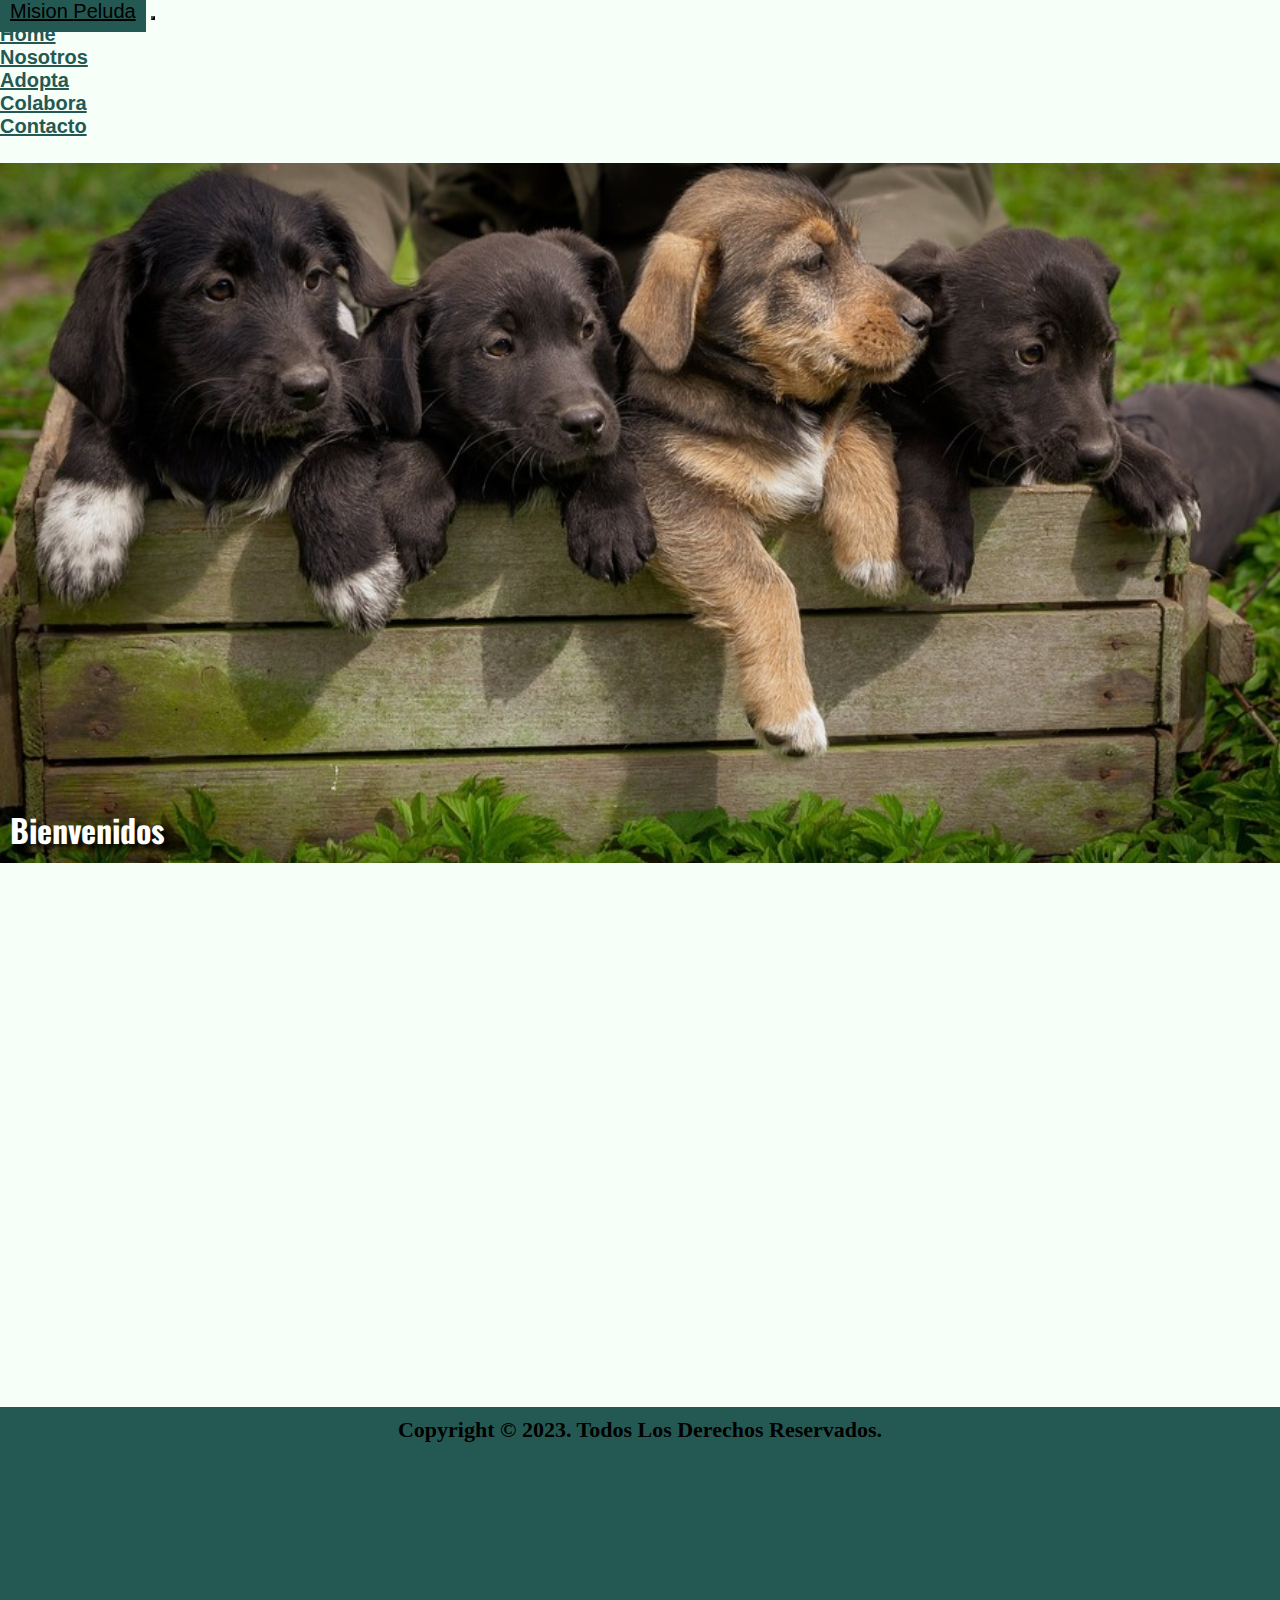
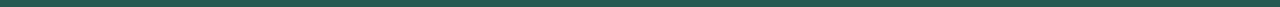
<file: index.html>
<!DOCTYPE html>
<html lang="en">

<head>
    <meta name="keywords"
        content="refugio de adopciones, adopción de perros, adopción de gatos, animales en adopción, refugio de mascotas">
    <meta name="description"
        content="Bienvenido a nuestro refugio de adopciones de perros y gatos, donde ayudamos a encontrar hogares amorosos a animales en necesidad">
    <meta charset="UTF-8">
    <meta http-equiv="X-UA-Compatible" content="IE=edge">
    <meta name="viewport" content="width=device-width, initial-scale=1.0">


    <!--link iconos-->
    <link rel="stylesheet" href="https://cdnjs.cloudflare.com/ajax/libs/font-awesome/6.4.0/css/all.min.css"
        integrity="sha512-iecdLmaskl7CVkqkXNQ/ZH/XLlvWZOJyj7Yy7tcenmpD1ypASozpmT/E0iPtmFIB46ZmdtAc9eNBvH0H/ZpiBw=="
        crossorigin="anonymous" referrerpolicy="no-referrer" />

    <link href="https://unpkg.com/aos@2.3.1/dist/aos.css" rel="stylesheet">


    <link rel="shortcut icon" href="./img/paw-296964_1280.png" type="image/x-icon">

    <!-- link bootstrap -->
    <link rel="stylesheet" href="https://cdn.jsdelivr.net/npm/bootstrap@4.6.2/dist/css/bootstrap.min.css"
        integrity="sha384-xOolHFLEh07PJGoPkLv1IbcEPTNtaed2xpHsD9ESMhqIYd0nLMwNLD69Npy4HI+N" crossorigin="anonymous">

    <!--link de mi css-->

    <link rel="stylesheet" href="./css/style.css">

    <title>home - Mision Peluda</title>

</head>

<body>

    <header>

        <!-- Navbar -->

        <nav class="navbar navbar-expand-md bg-dark navbar-dark">
            <!-- Brand -->
            <a class="navbar-brand" href="./index.html"> mision <span>peluda</span></a>

            <!-- Toggler/collapsibe Button -->
            <button class="navbar-toggler" type="button" data-toggle="collapse" data-target="#collapsibleNavbar">
                <span class="navbar-toggler-icon"></span>
            </button>

            <!-- Navbar links -->
            <div class="collapse navbar-collapse" id="collapsibleNavbar">
                <ul class="navbar-nav">
                    <li class="nav-item">
                        <a class="nav-link" href="./index.html">home</a>
                    </li>
                    <li class="nav-item">
                        <a class="nav-link" href="./pages/nosotros.html">Nosotros</a>
                    </li>
                    <li class="nav-item">
                        <a class="nav-link" href="./pages/adopta.html">Adopta</a>
                    </li>
                    <li class="nav-item">
                        <a class="nav-link" href="./pages/colabora.html">colabora</a>
                    </li>
                    <li class="nav-item">
                        <a class="nav-link" href="./pages/contacto.html">contacto</a>
                    </li>
                </ul>
            </div>
        </nav>

    </header>

    <!--contenido principal-->
    <main>

        <div class="foto-main">
            <h1 id="tittle-main">Bienvenidos</h1>
        </div>

        <!-- bienvenida -->

        <div class="bienvenida">

            <aside data-aos="fade-up"
            data-aos-duration="3000" class="bienvenida-left">
                <h2> Bienvenidos a Mision Peluda</h2>
                <p class="p-bienvenida">

                    Bienvenidos a Mision-peluda! Un refugio donde el amor y la compasión por los animales se convierten
                    en una misión diaria. Aquí, cada latido de nuestros corazones se dedica a brindar un hogar seguro y
                    amoroso a los peludos sin hogar.
                    En Mision-peluda, creemos en el poder transformador del cuidado y la adopción. Nuestro compromiso es
                    encontrar el compañero perfecto para ti, aquel que llenará de alegría tu vida y te enseñará el
                    verdadero significado de la lealtad y el amor incondicional.
                    Nuestro equipo dedicado de voluntarios y profesionales trabaja incansablemente para garantizar que
                    cada animal sea tratado con el respeto y el cariño que merece. Desde brindarles atención veterinaria
                    hasta ofrecerles un ambiente enriquecedor, estamos comprometidos con su bienestar en cada paso del
                    camino.
                    Te invitamos a explorar nuestro sitio web, donde encontrarás historias inspiradoras, animales
                    adorables en busca de un hogar y diversas formas de colaborar con nuestra misión. Únete a nosotros y
                    sé parte del cambio, porque juntos podemos marcar la diferencia en las vidas de estos seres
                    maravillosos. ¡Bienvenido a Mision-peluda, donde el amor y las patitas se entrelazan en una hermosa
                    misión!
                </p>
                <div class="info-bienvenida-left">

                    <p>¿Te interesa ver a nuestros peludos?</p>
                    <button type="button" class="btn-green"><a href="pages/adopta.html">mas
                            informacion</button></a></button>

                </div>
            </aside>

            <aside data-aos="fade-down"
            data-aos-easing="linear"
            data-aos-duration="1500" class="info-bienvenida-right">
                <h3 id="tittle-right">conviertete en un heroe</h3>
                <p class="p-bienvenida">
                    ¡Hay tantas formas de marcar la diferencia en la vida de nuestros peludos en Mision-peluda! Puedes
                    convertirte en su héroe al realizar un donativo para financiar nuestro trabajo o difundir en redes
                    sociales para que más personas conozcan nuestra labor.
                </p>

                <h3 id="tittle-right">Tus acciones transforman vidas</h3>
                <p class="p-bienvenida">Cada aporte que recibimos es invaluable y se destina directamente a brindar
                    atención y cuidado a nuestros adorables animalitos. Desde alimentación y atención veterinaria hasta
                    mejoras en las instalaciones, tu generosidad nos permite continuar nuestra misión.
                </p>

                <h3 id="tittle-right">Tu solidaridad en acción</h3>
                <p class="p-bienvenida">Tu apoyo marca una diferencia tangible en la vida de los animales necesitados.
                    Con cada donativo o difusión, ampliamos nuestro alcance y podemos brindar ayuda a más mascotas en
                    situaciones vulnerables. ¡Tu colaboración crea un impacto positivo y duradero!
                </p>

            </aside>
        </div>

    </main>

    <!--pie de pagina-->

    <footer>

        <p class="p-footer">Copyright © 2023. Todos los derechos reservados.</p>

        <div class="redes">
            <a href="https://www.facebook.com" target="_blank"><i class="fa-brands fa-facebook-f"></i> </a>
            <a href="https://www.twitter.com" target="_blank"><i class="fa-brands fa-twitter"></i></a>
            <a href="https://www.whatsapp.com" target="_blank"><i class="fa-brands fa-square-whatsapp"></i></a>
            <a href="https://www.instagram.com" target="_blank"><i class="fa-brands fa-square-instagram"></i></a>
        </div>

    </footer>


    <!-- link bootstrap -->
    <script src="https://cdn.jsdelivr.net/npm/jquery@3.5.1/dist/jquery.slim.min.js"
        integrity="sha384-DfXdz2htPH0lsSSs5nCTpuj/zy4C+OGpamoFVy38MVBnE+IbbVYUew+OrCXaRkfj"
        crossorigin="anonymous"></script>
    <script src="https://cdn.jsdelivr.net/npm/popper.js@1.16.1/dist/umd/popper.min.js"
        integrity="sha384-9/reFTGAW83EW2RDu2S0VKaIzap3H66lZH81PoYlFhbGU+6BZp6G7niu735Sk7lN"
        crossorigin="anonymous"></script>
    <script src="https://cdn.jsdelivr.net/npm/bootstrap@4.6.2/dist/js/bootstrap.min.js"
        integrity="sha384-+sLIOodYLS7CIrQpBjl+C7nPvqq+FbNUBDunl/OZv93DB7Ln/533i8e/mZXLi/P+"
        crossorigin="anonymous"></script>

    <script src="https://unpkg.com/aos@2.3.1/dist/aos.js"></script>
    <script>
        AOS.init();
    </script>

</body>

</html>
</file>
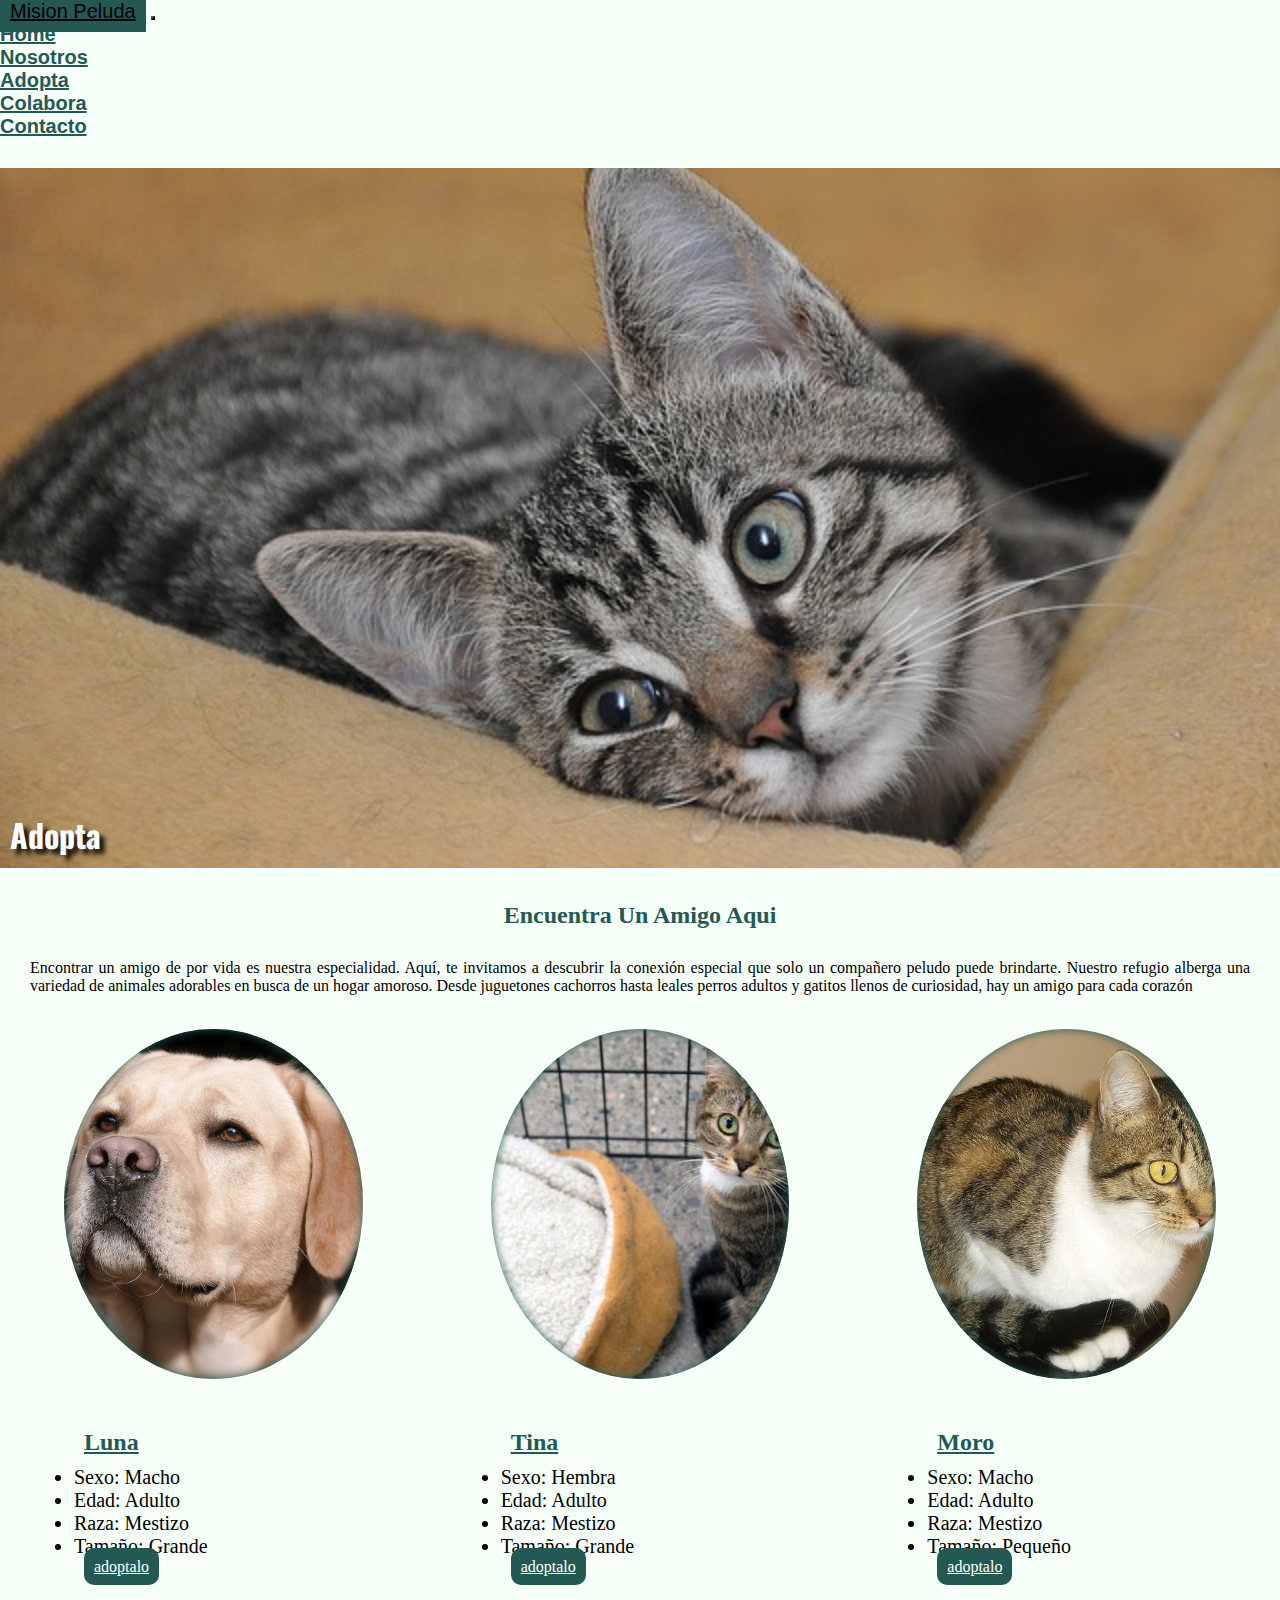
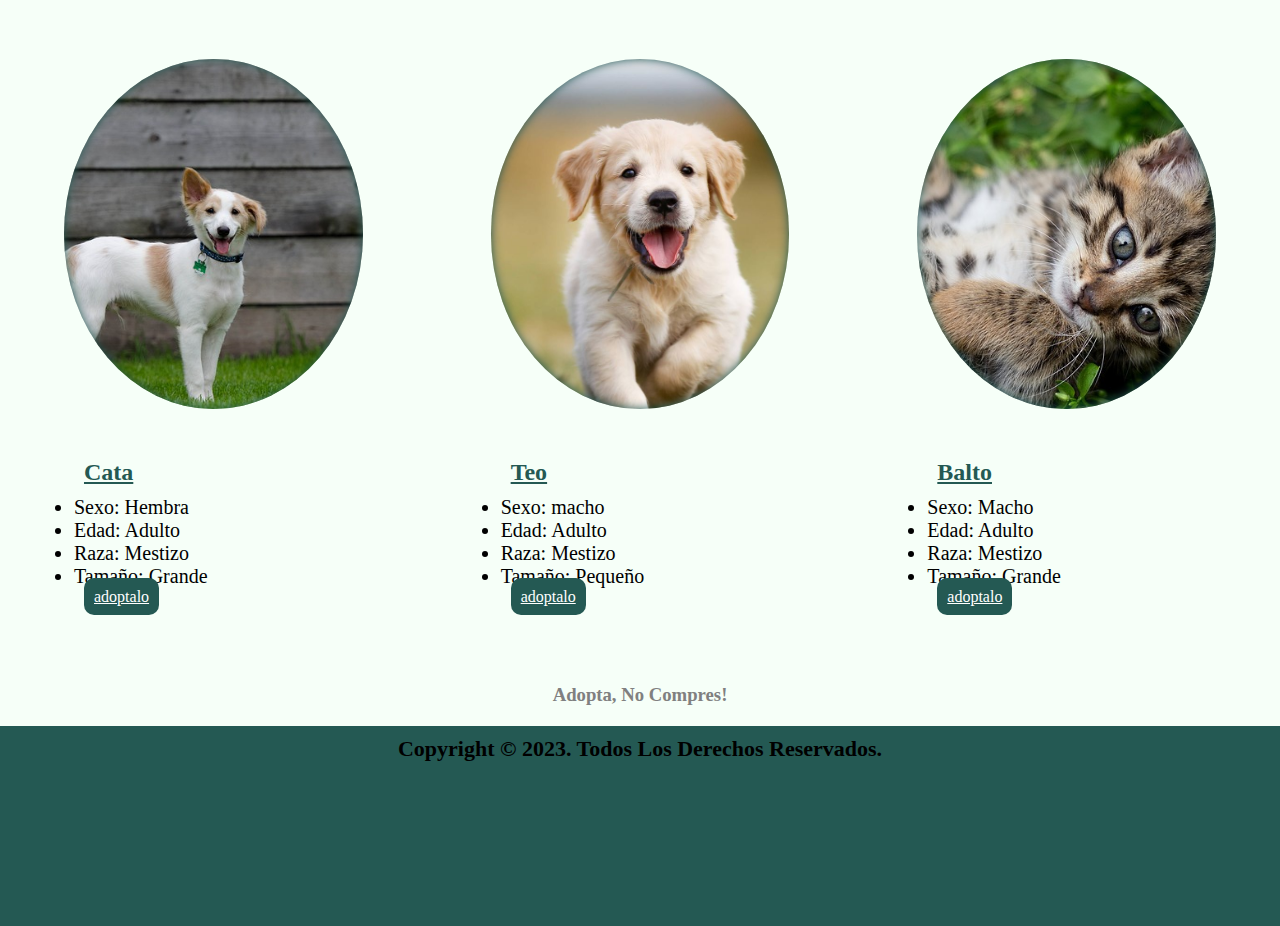
<file: pages/adopta.html>
<!DOCTYPE html>
<html lang="en">

<head>
    <meta name="keywords" content="dopción de perros, perros en adopción, adoptar perro, perros abandonados">
    <meta name="description" content="Descubre perros encantadores en busca de un hogar para siempre">
    <meta charset="UTF-8">
    <meta http-equiv="X-UA-Compatible" content="IE=edge">
    <meta name="viewport" content="width=device-width, initial-scale=1.0">


    <!--link iconos-->
    <link rel="stylesheet" href="https://cdnjs.cloudflare.com/ajax/libs/font-awesome/6.4.0/css/all.min.css"
        integrity="sha512-iecdLmaskl7CVkqkXNQ/ZH/XLlvWZOJyj7Yy7tcenmpD1ypASozpmT/E0iPtmFIB46ZmdtAc9eNBvH0H/ZpiBw=="
        crossorigin="anonymous" referrerpolicy="no-referrer" />

        <link href="https://unpkg.com/aos@2.3.1/dist/aos.css" rel="stylesheet">

    <link rel="shortcut icon" href="../img/paw-296964_1280.png" type="image/x-icon">

    <!-- link bootstrap -->
    <link rel="stylesheet" href="https://cdn.jsdelivr.net/npm/bootstrap@4.6.2/dist/css/bootstrap.min.css"
        integrity="sha384-xOolHFLEh07PJGoPkLv1IbcEPTNtaed2xpHsD9ESMhqIYd0nLMwNLD69Npy4HI+N" crossorigin="anonymous">

    <!--link de mi css-->

    <link rel="stylesheet" href="../css/style.css">

    <title>Adopta- Mision Peluda</title>

</head>

<body>

    <header>

        <!-- Navbar -->

        <nav class="navbar navbar-expand-md bg-dark navbar-dark">
            <!-- Brand -->
            <a class="navbar-brand" href="../index.html">mision <span>peluda</span></a>

            <!-- Toggler/collapsibe Button -->
            <button class="navbar-toggler" type="button" data-toggle="collapse" data-target="#collapsibleNavbar">
                <span class="navbar-toggler-icon"></span>
            </button>

            <!-- Navbar links -->
            <div class="collapse navbar-collapse" id="collapsibleNavbar">
                <ul class="navbar-nav">
                    <li class="nav-item">
                        <a class="nav-link" href="../index.html">home</a>
                    </li>
                    <li class="nav-item">
                        <a class="nav-link" href="nosotros.html">Nosotros</a>
                    </li>
                    <li class="nav-item">
                        <a class="nav-link" href="adopta.html">Adopta</a>
                    </li>
                    <li class="nav-item">
                        <a class="nav-link" href="colabora.html">colabora</a>
                    </li>
                    <li class="nav-item">
                        <a class="nav-link" href="contacto.html">contacto</a>
                    </li>
                </ul>
            </div>
        </nav>

    </header>

    <!--contenido principal-->
    <main>

        <div class="foto-main3">
            <h1 id="tittle-main">Adopta</h1>
        </div>


        <div class="titulo-adopta">
            <h2 id="tittle-right">Encuentra Un Amigo Aqui</h2>
            <P class="p-bienvenida">Encontrar un amigo de por vida es nuestra especialidad. Aquí, te invitamos a
                descubrir la conexión especial que solo un compañero peludo puede brindarte. Nuestro refugio alberga una
                variedad de animales adorables en busca de un hogar amoroso. Desde juguetones cachorros hasta leales
                perros adultos y gatitos llenos de curiosidad, hay un amigo para cada corazón</P>
        </div>


        <div class="main-adopta">
            <section class="adopta">
                <div class="adop">
                    <aside class="front-adopta">

                    </aside>
                    <div class="descripcion">
                        <h2 class="tittle-adopta">luna</h2>
                        <ul>
                            <li>Sexo: Macho</li>
                            <li>Edad: Adulto</li>
                            <li>Raza: Mestizo</li>
                            <li>Tamaño: Grande</li>

                        </ul>
                        <a href="../index.html" class="btn-green">adoptalo</a>
                    </div>
                </div>

            </section>

            <section class="adopta">
                <aside class="front-adopta adop2"></aside>
                <div class="descripcion">
                    <h2 class="tittle-adopta">tina</h2>

                    <ul>
                        <li>Sexo: Hembra</li>
                        <li>Edad: Adulto</li>
                        <li>Raza: Mestizo</li>
                        <li>Tamaño: Grande</li>

                    </ul>
                    <a href="./contacto.html" class="btn-green">adoptalo</a>
                </div>

            </section>


            <section class="adopta">
                <aside class="front-adopta adop3">

                </aside>
                <div class="descripcion">
                    <h2 class="tittle-adopta">moro</h2>
                    <ul>
                        <li>Sexo: Macho</li>
                        <li>Edad: Adulto</li>
                        <li>Raza: Mestizo</li>
                        <li>Tamaño: Pequeño</li>

                    </ul>
                    <a href="./contacto.html" class="btn-green">adoptalo</a>
                </div>
            </section>

            <section class="adopta">
                <aside class="front-adopta adop4">

                </aside>
                <div class="descripcion">
                    <h2 class="tittle-adopta">cata</h2>
                    <ul>
                        <li>Sexo: Hembra</li>
                        <li>Edad: Adulto</li>
                        <li>Raza: Mestizo</li>
                        <li>Tamaño: Grande</li>

                    </ul>
                    <a href="./contacto.html" class="btn-green">adoptalo</a>
                </div>
            </section>


            <section class="adopta">
                <aside class="front-adopta adop5">

                </aside>
                <div class="descripcion">
                    <h2 class="tittle-adopta">teo</h2>
                    <ul>
                        <li>Sexo: macho</li>
                        <li>Edad: Adulto</li>
                        <li>Raza: Mestizo</li>
                        <li>Tamaño: Pequeño</li>

                    </ul>
                    <a href="./contacto.html" class="btn-green">adoptalo</a>
                </div>
            </section>

            <section class="adopta">
                <aside class="front-adopta adop6">

                </aside>
                <div class="descripcion">
                    <h2 class="tittle-adopta">balto</h2>
                    <ul>
                        <li>Sexo: Macho</li>
                        <li>Edad: Adulto</li>
                        <li>Raza: Mestizo</li>
                        <li>Tamaño: Grande</li>

                    </ul>
                    <a href="./contacto.html" class="btn-green">adoptalo</a>
                </div>
            </section>

        </div>

        <section>
            <h3 class="heading-1">adopta, no compres!</h3>
        </section>

    </main>

    <!--pie de pagina-->

    <footer>

        <p class="p-footer">Copyright © 2023. Todos los derechos reservados.</p>

        <div class="redes">
            <a href="https://www.facebook.com" target="_blank"><i class="fa-brands fa-facebook-f"></i> </a>
            <a href="https://www.twitter.com" target="_blank"><i class="fa-brands fa-twitter"></i></a>
            <a href="https://www.whatsapp.com" target="_blank"><i class="fa-brands fa-square-whatsapp"></i></a>
            <a href="https://www.instagram.com" target="_blank"><i class="fa-brands fa-square-instagram"></i></a>
        </div>

    </footer>


    <!-- link bootstrap -->
    <script src="https://cdn.jsdelivr.net/npm/jquery@3.5.1/dist/jquery.slim.min.js"
        integrity="sha384-DfXdz2htPH0lsSSs5nCTpuj/zy4C+OGpamoFVy38MVBnE+IbbVYUew+OrCXaRkfj"
        crossorigin="anonymous"></script>
    <script src="https://cdn.jsdelivr.net/npm/popper.js@1.16.1/dist/umd/popper.min.js"
        integrity="sha384-9/reFTGAW83EW2RDu2S0VKaIzap3H66lZH81PoYlFhbGU+6BZp6G7niu735Sk7lN"
        crossorigin="anonymous"></script>
    <script src="https://cdn.jsdelivr.net/npm/bootstrap@4.6.2/dist/js/bootstrap.min.js"
        integrity="sha384-+sLIOodYLS7CIrQpBjl+C7nPvqq+FbNUBDunl/OZv93DB7Ln/533i8e/mZXLi/P+"
        crossorigin="anonymous"></script>

        <script src="https://unpkg.com/aos@2.3.1/dist/aos.js"></script>
    <script>
        AOS.init();
    </script>

</body>

</html>
</file>
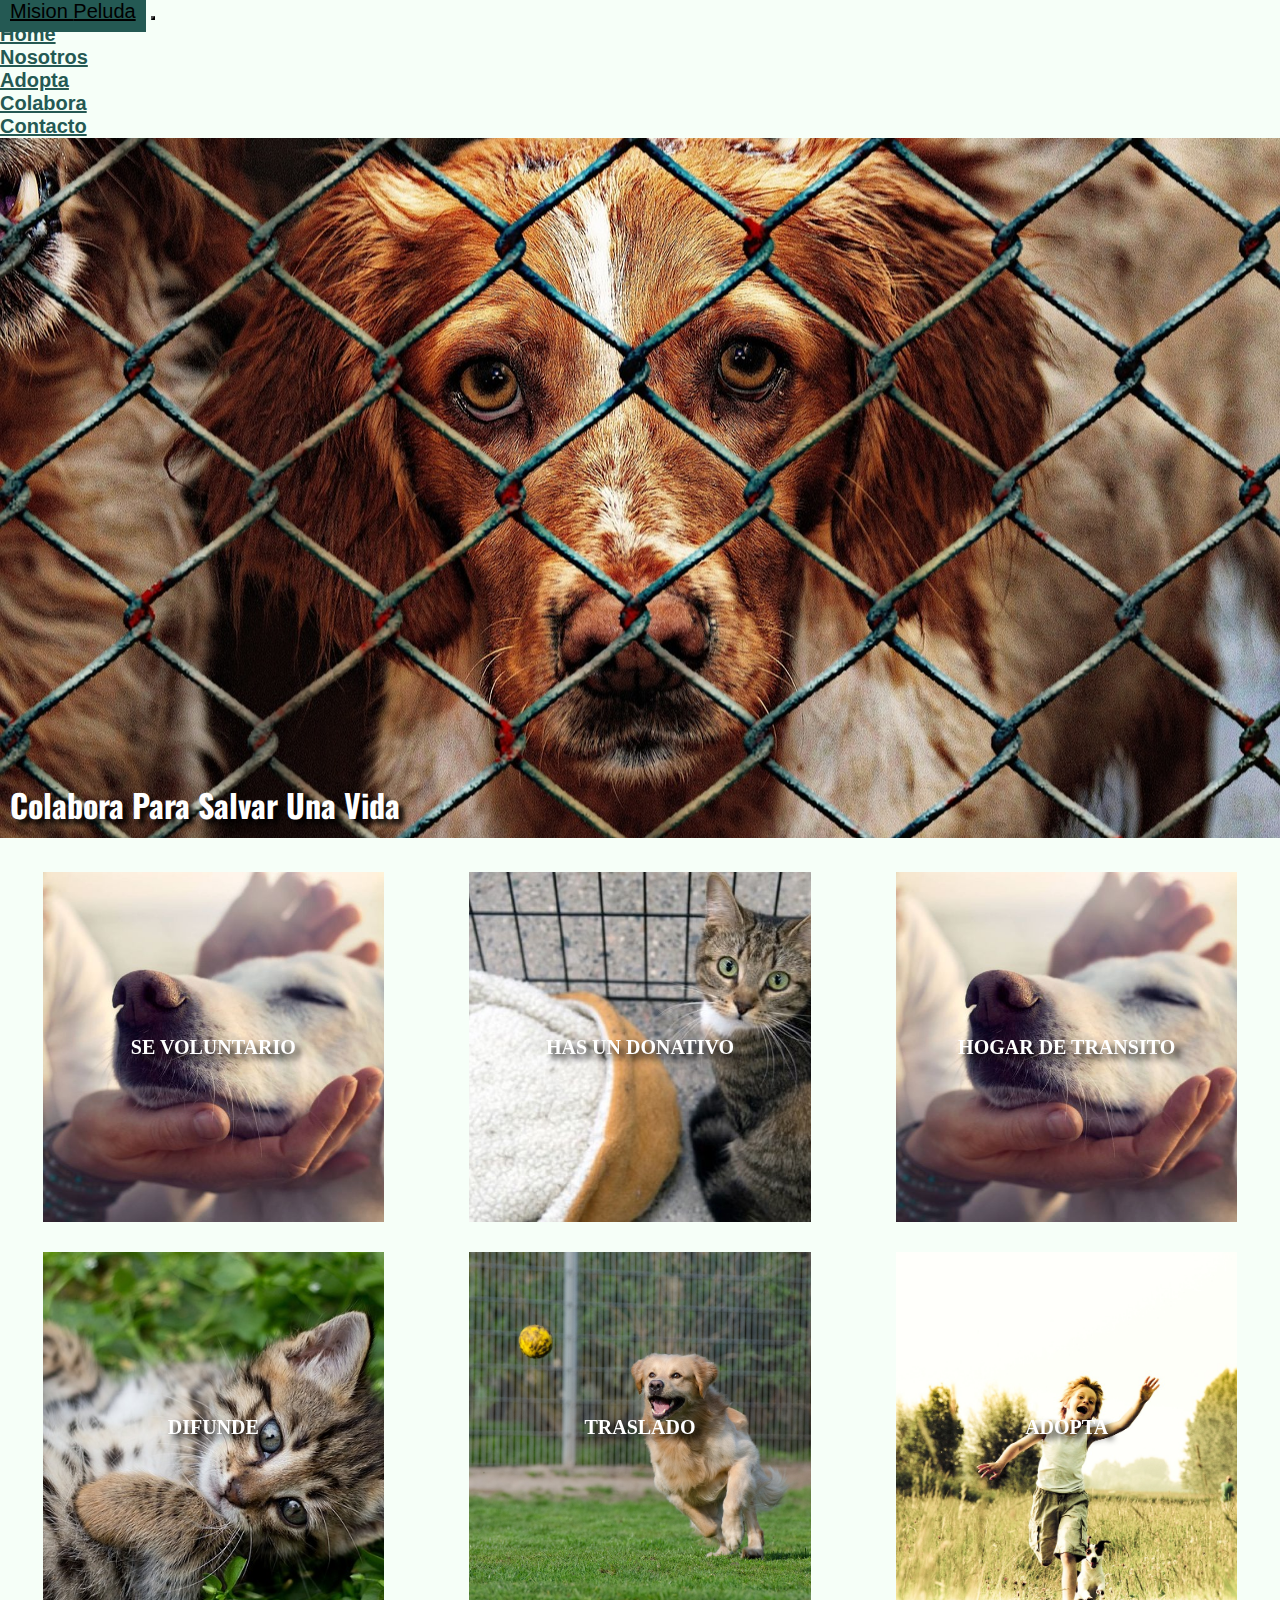
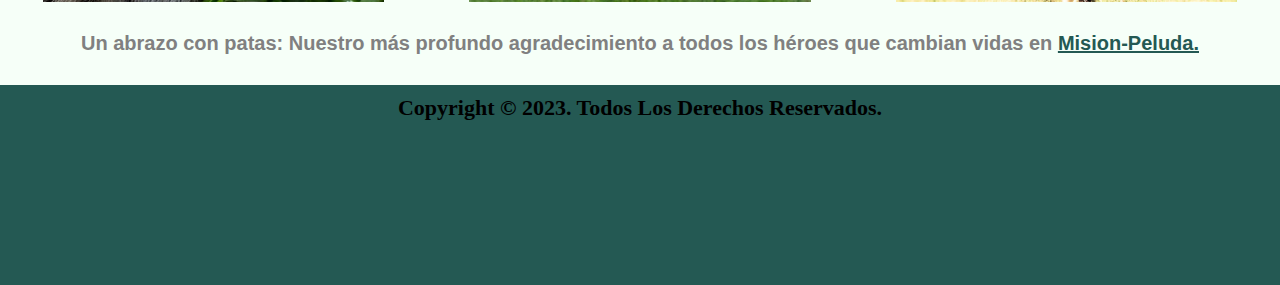
<file: pages/colabora.html>
<!DOCTYPE html>
<html lang="en">

<head>
    <meta name="keywords" content="donaciones para animales, yuda a animales abandonados">
    <meta name="description"
        content="Cada contribución cuenta y marca la diferencia en la vida de estos animales abandonados.">
    <meta charset="UTF-8">
    <meta http-equiv="X-UA-Compatible" content="IE=edge">
    <meta name="viewport" content="width=device-width, initial-scale=1.0">


    <!--link iconos-->
    <link rel="stylesheet" href="https://cdnjs.cloudflare.com/ajax/libs/font-awesome/6.4.0/css/all.min.css"
        integrity="sha512-iecdLmaskl7CVkqkXNQ/ZH/XLlvWZOJyj7Yy7tcenmpD1ypASozpmT/E0iPtmFIB46ZmdtAc9eNBvH0H/ZpiBw=="
        crossorigin="anonymous" referrerpolicy="no-referrer" />

        <link href="https://unpkg.com/aos@2.3.1/dist/aos.css" rel="stylesheet">

    <link rel="shortcut icon" href="../img/paw-296964_1280.png" type="image/x-icon">

    <!-- link bootstrap -->
    <link rel="stylesheet" href="https://cdn.jsdelivr.net/npm/bootstrap@4.6.2/dist/css/bootstrap.min.css"
        integrity="sha384-xOolHFLEh07PJGoPkLv1IbcEPTNtaed2xpHsD9ESMhqIYd0nLMwNLD69Npy4HI+N" crossorigin="anonymous">

    <!--link de mi css-->

    <link rel="stylesheet" href="../css/style.css">

    <title>Adopta- Mision Peluda</title>

</head>

<body>

    <header>

        <!-- Navbar -->

        <nav class="navbar navbar-expand-md bg-dark navbar-dark">
            <!-- Brand -->
            <a class="navbar-brand" href="../index.html">mision <span>peluda</span></a>

            <!-- Toggler/collapsibe Button -->
            <button class="navbar-toggler" type="button" data-toggle="collapse" data-target="#collapsibleNavbar">
                <span class="navbar-toggler-icon"></span>
            </button>

            <!-- Navbar links -->
            <div class="collapse navbar-collapse" id="collapsibleNavbar">
                <ul class="navbar-nav">
                    <li class="nav-item">
                        <a class="nav-link" href="../index.html">home</a>
                    </li>
                    <li class="nav-item">
                        <a class="nav-link" href="nosotros.html">Nosotros</a>
                    </li>
                    <li class="nav-item">
                        <a class="nav-link" href="adopta.html">Adopta</a>
                    </li>
                    <li class="nav-item">
                        <a class="nav-link" href="colabora.html">colabora</a>
                    </li>
                    <li class="nav-item">
                        <a class="nav-link" href="contacto.html">contacto</a>
                    </li>
                </ul>
            </div>
        </nav>

    </header>

    <!--contenido principal-->
    <main>

        <div class=" foto-co">
            <h1 id="tittle-main">Colabora para salvar una vida</h1>
        </div>

        <div class="main-colabora">
            <secttion class="colabora">

                <aside class="card">
                    <div class="front">
                        <h2 class="tittle-card">se voluntario</h2>
                    </div>

                    <div class="back">
                        <p>Ser voluntario en un refugio animal es crucial para brindar amor, cuidado y atención a los
                            animales necesitados, ofreciéndoles una segunda oportunidad de vida y fomentando la
                            conciencia sobre el bienestar animal en la comunidad.</p>
                    </div>
                </aside>
            </secttion>

            <section class="colabora">
                <aside class="card">
                    <div class="front item2">
                        <h2 class="tittle-card">has un donativo</h2>
                    </div>
                    <div class="back">
                        <p>Los donativos son fundamentales para mantener el funcionamiento de los refugios, ayudando a
                            cubrir los gastos de alimentación, atención veterinaria y mejoras en las instalaciones,
                            asegurando así el bienestar de los animales rescatados.</p>
                    </div>
                </aside>

            </section>


            <section class="colabora">
                <aside class="card">
                    <div class="front item3">
                        <h2 class="tittle-card">hogar de transito</h2>
                    </div>
                    <div class="back">
                        <p>Ser hogar de tránsito implica brindar temporariamente un espacio seguro y amoroso a los
                            animales en transición hacia su adopción definitiva. Esta labor es esencial, ya que permite
                            liberar espacio en los refugios y brindar un entorno más personalizado a los animales.</p>
                    </div>
                </aside>
            </section>

            <section class="colabora">
                <aside class="card">
                    <div class="front item4">
                        <h2 class="tittle-card">difunde</h2>
                    </div>
                    <div class="back">
                        <p>Difundir información sobre refugios y animales en adopción es una forma poderosa de ayudar.
                            Al compartir en redes sociales o entre amigos, se aumenta la visibilidad de los animales
                            necesitados y se incrementan las posibilidades de encontrarles un hogar amoroso.</p>
                    </div>
                </aside>
            </section>

            <section class="colabora">
                <aside class="card">
                    <div class="front item5">
                        <h2 class="tittle-card">traslado</h2>
                    </div>
                    <div class="back">
                        <p>Ser traslado de mascotas implica ayudar en el transporte de animales desde los refugios hacia
                            sus nuevos hogares o lugares de cuidado. Esto facilita la adopción y salva vidas al permitir
                            que los animales lleguen a destinos donde puedan recibir el cuidado y el amor que merecen..
                        </p>
                    </div>
                </aside>
            </section>

            <section class="colabora">
                <aside class="card">
                    <div class="front item6">
                        <h2 class="tittle-card">adopta</h2>
                    </div>
                    <div class="back">
                        <p>La adopción de mascotas es una manera significativa de marcar la diferencia en la vida de un
                            animal abandonado. Al brindarles un hogar permanente, se les da una nueva oportunidad de ser
                            amados y de formar parte de una familia, generando un impacto positivo en la vida de ambos.
                        </p>
                    </div>
                </aside>
            </section>

        </div>

        <article class="colabora-p">
            <p>Un abrazo con patas: Nuestro más profundo agradecimiento a todos los héroes que cambian vidas en <span>
                    <a href="../index.html"> mision-peluda.</span></a></p>
        </article>

    </main>

    <!--pie de pagina-->

    <footer>

        <p class="p-footer">Copyright © 2023. Todos los derechos reservados.</p>

        <div class="redes">
            <a href="https://www.facebook.com" target="_blank"><i class="fa-brands fa-facebook-f"></i> </a>
            <a href="https://www.twitter.com" target="_blank"><i class="fa-brands fa-twitter"></i></a>
            <a href="https://www.whatsapp.com" target="_blank"><i class="fa-brands fa-square-whatsapp"></i></a>
            <a href="https://www.instagram.com" target="_blank"><i class="fa-brands fa-square-instagram"></i></a>
        </div>

    </footer>


    <!-- link bootstrap -->
    <script src="https://cdn.jsdelivr.net/npm/jquery@3.5.1/dist/jquery.slim.min.js"
        integrity="sha384-DfXdz2htPH0lsSSs5nCTpuj/zy4C+OGpamoFVy38MVBnE+IbbVYUew+OrCXaRkfj"
        crossorigin="anonymous"></script>
    <script src="https://cdn.jsdelivr.net/npm/popper.js@1.16.1/dist/umd/popper.min.js"
        integrity="sha384-9/reFTGAW83EW2RDu2S0VKaIzap3H66lZH81PoYlFhbGU+6BZp6G7niu735Sk7lN"
        crossorigin="anonymous"></script>
    <script src="https://cdn.jsdelivr.net/npm/bootstrap@4.6.2/dist/js/bootstrap.min.js"
        integrity="sha384-+sLIOodYLS7CIrQpBjl+C7nPvqq+FbNUBDunl/OZv93DB7Ln/533i8e/mZXLi/P+"
        crossorigin="anonymous"></script>

        <script src="https://unpkg.com/aos@2.3.1/dist/aos.js"></script>
    <script>
        AOS.init();
    </script>

</body>

</html>
</file>
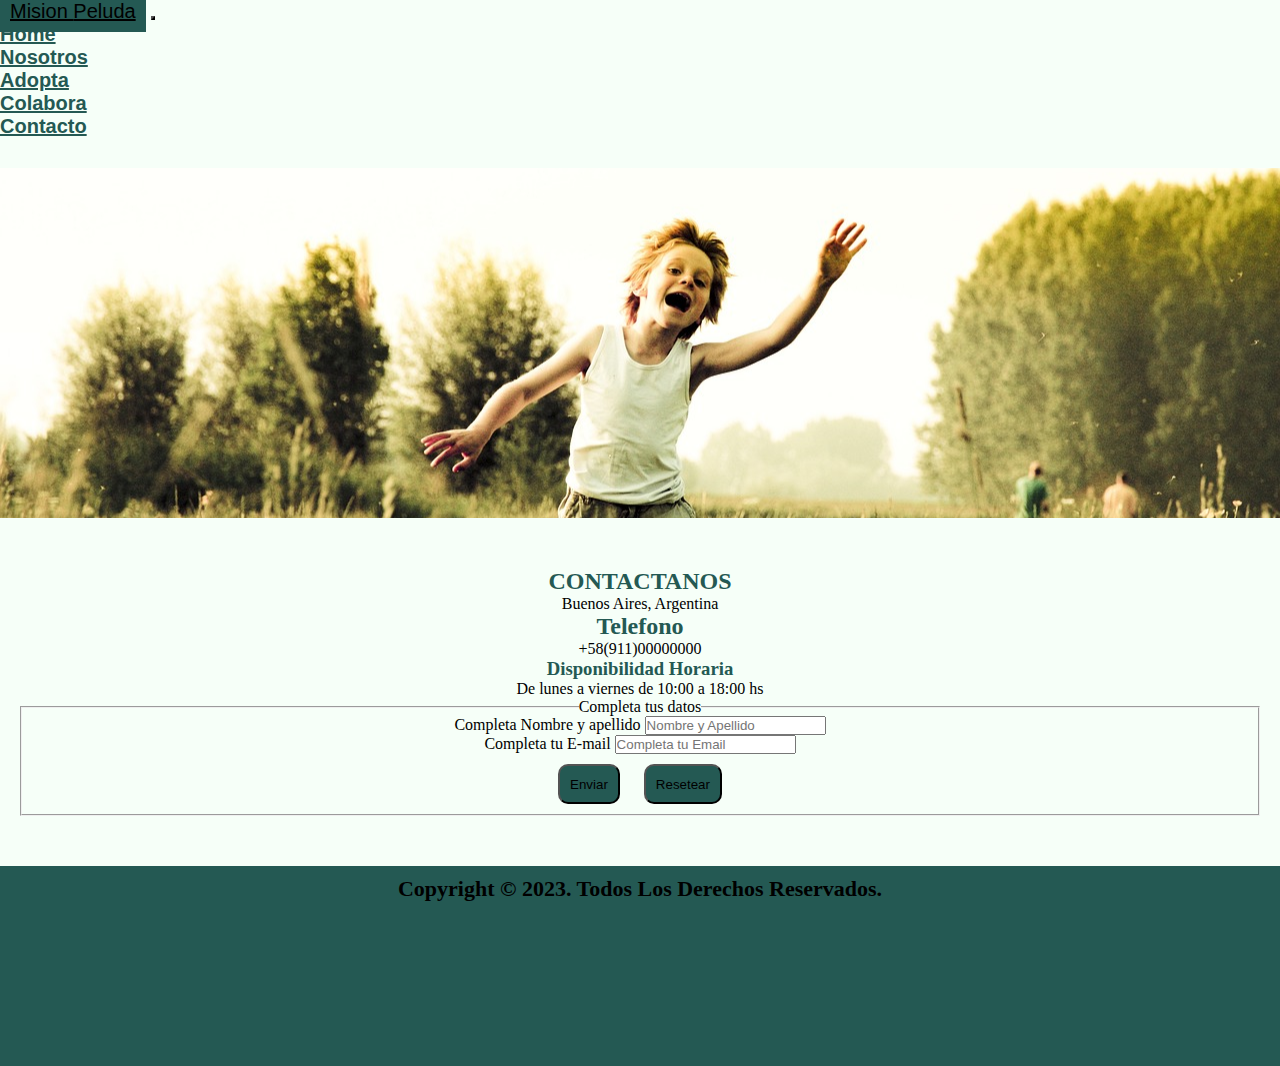
<file: pages/contacto.html>
<!DOCTYPE html>
<html lang="en">

<head>
    <meta name="keywords" content="contacto, información de contacto, consulta sobre adopciones">
    <meta name="description"
        content="Ponte en contacto con nuestro refugio de adopciones de perros y gatos para obtener más información">
    <meta charset="UTF-8">
    <meta http-equiv="X-UA-Compatible" content="IE=edge">
    <meta name="viewport" content="width=device-width, initial-scale=1.0">


    <!--link iconos-->
    <link rel="stylesheet" href="https://cdnjs.cloudflare.com/ajax/libs/font-awesome/6.4.0/css/all.min.css"
        integrity="sha512-iecdLmaskl7CVkqkXNQ/ZH/XLlvWZOJyj7Yy7tcenmpD1ypASozpmT/E0iPtmFIB46ZmdtAc9eNBvH0H/ZpiBw=="
        crossorigin="anonymous" referrerpolicy="no-referrer" />

        <link href="https://unpkg.com/aos@2.3.1/dist/aos.css" rel="stylesheet">

    <link rel="shortcut icon" href="../img/paw-296964_1280.png" type="image/x-icon">

    <!-- link bootstrap -->
    <link rel="stylesheet" href="https://cdn.jsdelivr.net/npm/bootstrap@4.6.2/dist/css/bootstrap.min.css"
        integrity="sha384-xOolHFLEh07PJGoPkLv1IbcEPTNtaed2xpHsD9ESMhqIYd0nLMwNLD69Npy4HI+N" crossorigin="anonymous">

    <!--link de mi css-->

    <link rel="stylesheet" href="../css/style.css">

    <title>Adopta- Mision Peluda</title>

</head>

<body>

    <header>

        <!-- Navbar -->

        <nav class="navbar navbar-expand-md bg-dark navbar-dark">
            <!-- Brand -->
            <a class="navbar-brand" href="../index.html">mision <span>peluda</span></a>

            <!-- Toggler/collapsibe Button -->
            <button class="navbar-toggler" type="button" data-toggle="collapse" data-target="#collapsibleNavbar">
                <span class="navbar-toggler-icon"></span>
            </button>

            <!-- Navbar links -->
            <div class="collapse navbar-collapse" id="collapsibleNavbar">
                <ul class="navbar-nav">
                    <li class="nav-item">
                        <a class="nav-link" href="../index.html">home</a>
                    </li>
                    <li class="nav-item">
                        <a class="nav-link" href="nosotros.html">Nosotros</a>
                    </li>
                    <li class="nav-item">
                        <a class="nav-link" href="adopta.html">Adopta</a>
                    </li>
                    <li class="nav-item">
                        <a class="nav-link" href="colabora.html">colabora</a>
                    </li>
                    <li class="nav-item">
                        <a class="nav-link" href="contacto.html">contacto</a>
                    </li>
                </ul>
            </div>
        </nav>

    </header>

    <!--contenido principal-->
    <main>
        <div class="foto-main4">
            <h1 id="tittle-main"></h1>
        </div>

        <div class="contacto-info">

            <h2 id="tittle-right">CONTACTANOS</h2>
            <p>Buenos Aires, Argentina</p>
            <h2 id="tittle-right">Telefono </h2>
            <p>+58(911)00000000</p>
            <h3 id="tittle-right">Disponibilidad Horaria</h3>
            <P>De lunes a viernes de 10:00 a 18:00 hs</P>

            <!-- inicio form -->

            <form>
                <fieldset>
                    <legend>Completa tus datos</legend>

                    <div>

                        <label for="Nombre_Apellido"> Completa Nombre y apellido</label>
                        <input type="text" name="Nombre_apellido" placeholder="Nombre y Apellido">
                    </div>

                    <div>
                        <label for="Email_usuario"> Completa tu E-mail</label>
                        <input type="email" name="email_usuario" placeholder="Completa tu Email">
                    </div>

                    <div>
                        <input class="btn-green" type="submit" value="Enviar">
                        <input class="btn-green" type="reset" value="Resetear">
                    </div>

                </fieldset>

            </form>

        </div>

    </main>

    <!--pie de pagina-->

    <footer>

        <p class="p-footer">Copyright © 2023. Todos los derechos reservados.</p>

        <div class="redes">
            <a href="https://www.facebook.com" target="_blank"><i class="fa-brands fa-facebook-f"></i> </a>
            <a href="https://www.twitter.com" target="_blank"><i class="fa-brands fa-twitter"></i></a>
            <a href="https://www.whatsapp.com" target="_blank"><i class="fa-brands fa-square-whatsapp"></i></a>
            <a href="https://www.instagram.com" target="_blank"><i class="fa-brands fa-square-instagram"></i></a>
        </div>

    </footer>


    <!-- link bootstrap -->
    <script src="https://cdn.jsdelivr.net/npm/jquery@3.5.1/dist/jquery.slim.min.js"
        integrity="sha384-DfXdz2htPH0lsSSs5nCTpuj/zy4C+OGpamoFVy38MVBnE+IbbVYUew+OrCXaRkfj"
        crossorigin="anonymous"></script>
    <script src="https://cdn.jsdelivr.net/npm/popper.js@1.16.1/dist/umd/popper.min.js"
        integrity="sha384-9/reFTGAW83EW2RDu2S0VKaIzap3H66lZH81PoYlFhbGU+6BZp6G7niu735Sk7lN"
        crossorigin="anonymous"></script>
    <script src="https://cdn.jsdelivr.net/npm/bootstrap@4.6.2/dist/js/bootstrap.min.js"
        integrity="sha384-+sLIOodYLS7CIrQpBjl+C7nPvqq+FbNUBDunl/OZv93DB7Ln/533i8e/mZXLi/P+"
        crossorigin="anonymous"></script>

        <script src="https://unpkg.com/aos@2.3.1/dist/aos.js"></script>
    <script>
        AOS.init();
    </script>

</body>

</html>
</file>
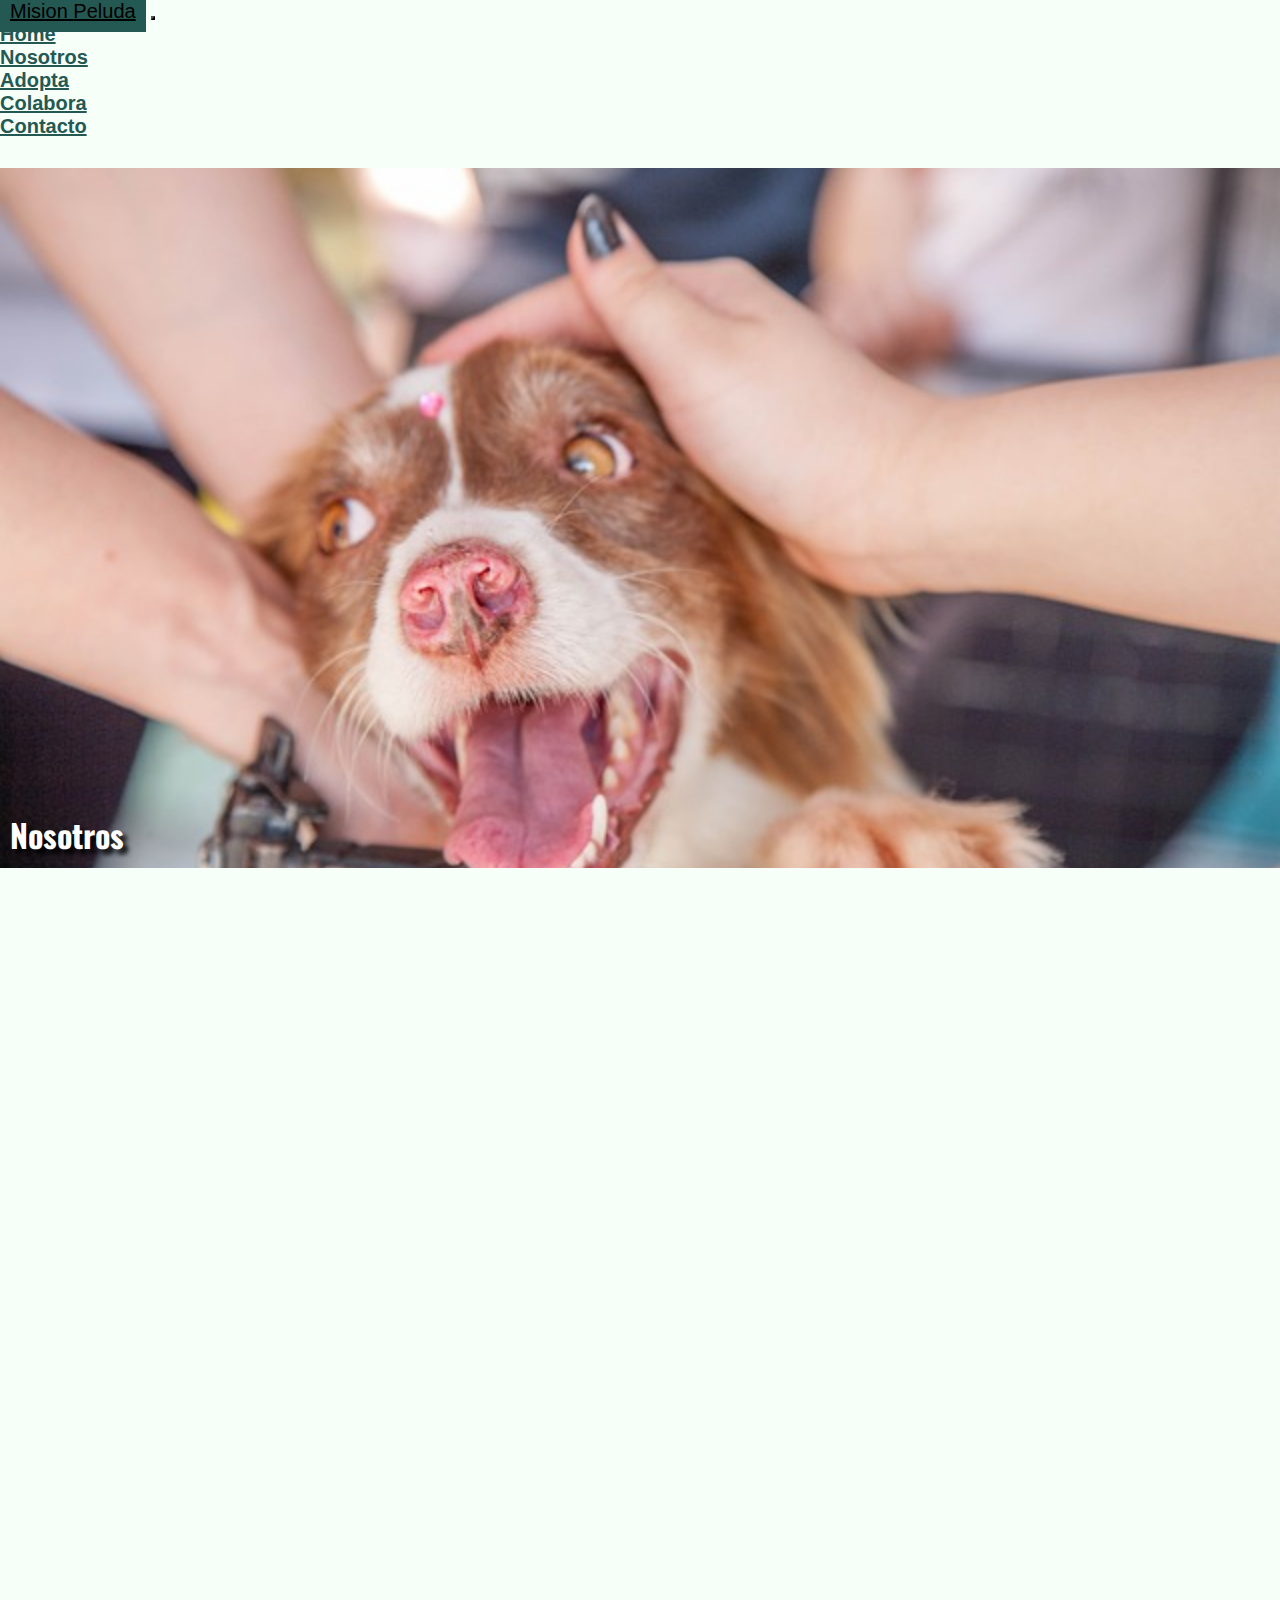
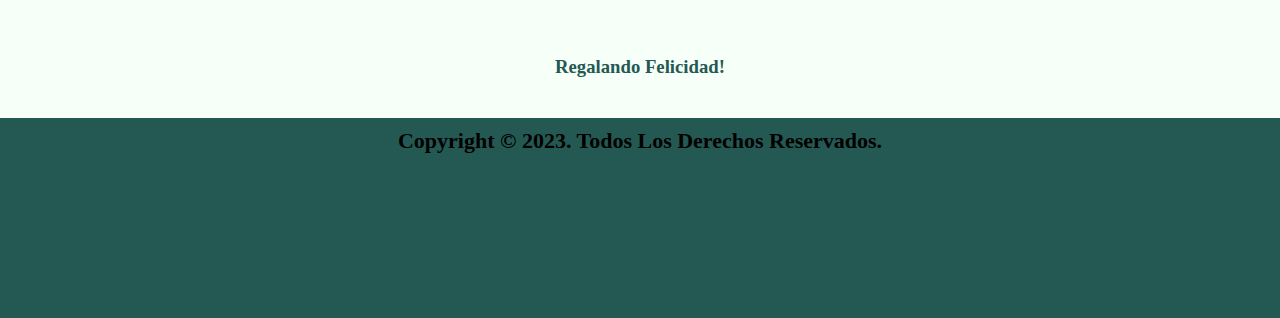
<file: pages/nosotros.html>
<!DOCTYPE html>
<html lang="en">

<head>
    <meta name="keywords" content="servicios de refugio, voluntariado con animales, ">
    <meta name="description"
        content="Nuestro refugio ofrece una variedad de servicios, desde cuidado de perros y gatos hasta programas de voluntariado.">
    <meta charset="UTF-8">
    <meta http-equiv="X-UA-Compatible" content="IE=edge">
    <meta name="viewport" content="width=device-width, initial-scale=1.0">


    <!--link iconos-->
    <link rel="stylesheet" href="https://cdnjs.cloudflare.com/ajax/libs/font-awesome/6.4.0/css/all.min.css"
        integrity="sha512-iecdLmaskl7CVkqkXNQ/ZH/XLlvWZOJyj7Yy7tcenmpD1ypASozpmT/E0iPtmFIB46ZmdtAc9eNBvH0H/ZpiBw=="
        crossorigin="anonymous" referrerpolicy="no-referrer" />

        <link href="https://unpkg.com/aos@2.3.1/dist/aos.css" rel="stylesheet">

    <link rel="shortcut icon" href="../img/paw-296964_1280.png" type="image/x-icon">

    <!-- link bootstrap -->
    <link rel="stylesheet" href="https://cdn.jsdelivr.net/npm/bootstrap@4.6.2/dist/css/bootstrap.min.css"
        integrity="sha384-xOolHFLEh07PJGoPkLv1IbcEPTNtaed2xpHsD9ESMhqIYd0nLMwNLD69Npy4HI+N" crossorigin="anonymous">

    <!--link de mi css-->

    <link rel="stylesheet" href="../css/style.css">

    <title>Adopta- Mision Peluda</title>

</head>

<body>

    <header>

        <!-- Navbar -->

        <nav class="navbar navbar-expand-md bg-dark navbar-dark">
            <!-- Brand -->
            <a class="navbar-brand" href="../index.html">mision <span>peluda</span></a>

            <!-- Toggler/collapsibe Button -->
            <button class="navbar-toggler" type="button" data-toggle="collapse" data-target="#collapsibleNavbar">
                <span class="navbar-toggler-icon"></span>
            </button>

            <!-- Navbar links -->
            <div class="collapse navbar-collapse" id="collapsibleNavbar">
                <ul class="navbar-nav">
                    <li class="nav-item">
                        <a class="nav-link" href="../index.html">home</a>
                    </li>
                    <li class="nav-item">
                        <a class="nav-link" href="nosotros.html">Nosotros</a>
                    </li>
                    <li class="nav-item">
                        <a class="nav-link" href="adopta.html">Adopta</a>
                    </li>
                    <li class="nav-item">
                        <a class="nav-link" href="colabora.html">colabora</a>
                    </li>
                    <li class="nav-item">
                        <a class="nav-link" href="contacto.html">contacto</a>
                    </li>
                </ul>
            </div>
        </nav>

    </header>

    <!--contenido principal-->
    <main>
        <div class="foto-main2">
            <h1 id="tittle-main"> Nosotros</h1>
        </div>

        <div data-aos="fade-up"
        data-aos-duration="3000" class="nosotros">
            <h2 id="tittle-right"> como inicio todo</h2>
            <aside  class="nosotros-first">

                <p class="p-nosotros">
                    En Mision-peluda, nuestra historia comenzó con un sueño y un amor profundo por los animales. Desde
                    nuestros humildes inicios, nos hemos convertido en un refugio comprometido con el bienestar animal.
                    Inspirados por la necesidad de proporcionar ayuda a los peludos en situaciones vulnerables, nos
                    embarcamos en esta hermosa misión. Con el apoyo de una comunidad apasionada, hemos logrado construir
                    un refugio seguro y amoroso donde los animales encuentran esperanza y una segunda oportunidad. Cada
                    paso del camino ha sido impulsado por la determinación de marcar la diferencia en la vida de estos
                    seres maravillosos. Nuestro compromiso sigue creciendo y esperamos seguir haciendo un impacto
                    positivo en el mundo animal.
                </p>

                <div class="img-nosotros1"> <br></div>

            </aside>


            <div class="nosotros2">
                <h2 id="tittle-right">Promoviendo el bienestar animal</h2>
                <aside  class="nosotros-second">

                    <p class="p-nosotros">
                        Nos dedicamos apasionadamente a promover el bienestar animal en todas sus formas. Nuestro
                        enfoque se centra en brindar atención integral a los peludos en situación de vulnerabilidad.
                        Desde proporcionarles refugio seguro y alimentación adecuada hasta garantizar atención
                        veterinaria de calidad, nos esforzamos por asegurar su salud y comodidad. Además, promovemos la
                        conciencia y educación sobre el trato ético hacia los animales, fomentando prácticas
                        responsables de cuidado y adopción. Trabajamos incansablemente para crear un entorno donde los
                        animales sean valorados, respetados y amados. Creemos firmemente que el bienestar animal es una
                        responsabilidad compartida y, juntos, podemos marcar la diferencia en la vida de estos seres
                        maravillosos.
                    </p>

                    <div class="img-nosotros2"> <br></div>
                </aside>

            </div>

        </div>

        <div class="nos-button">
            <h3 id="tittle-right">Regalando felicidad!</h3>
        </div>

    </main>

    <!--pie de pagina-->

    <footer>

        <p class="p-footer">Copyright © 2023. Todos los derechos reservados.</p>

        <div class="redes">
            <a href="https://www.facebook.com" target="_blank"><i class="fa-brands fa-facebook-f"></i> </a>
            <a href="https://www.twitter.com" target="_blank"><i class="fa-brands fa-twitter"></i></a>
            <a href="https://www.whatsapp.com" target="_blank"><i class="fa-brands fa-square-whatsapp"></i></a>
            <a href="https://www.instagram.com" target="_blank"><i class="fa-brands fa-square-instagram"></i></a>
        </div>

    </footer>


    <!-- link bootstrap -->
    <script src="https://cdn.jsdelivr.net/npm/jquery@3.5.1/dist/jquery.slim.min.js"
        integrity="sha384-DfXdz2htPH0lsSSs5nCTpuj/zy4C+OGpamoFVy38MVBnE+IbbVYUew+OrCXaRkfj"
        crossorigin="anonymous"></script>
    <script src="https://cdn.jsdelivr.net/npm/popper.js@1.16.1/dist/umd/popper.min.js"
        integrity="sha384-9/reFTGAW83EW2RDu2S0VKaIzap3H66lZH81PoYlFhbGU+6BZp6G7niu735Sk7lN"
        crossorigin="anonymous"></script>
    <script src="https://cdn.jsdelivr.net/npm/bootstrap@4.6.2/dist/js/bootstrap.min.js"
        integrity="sha384-+sLIOodYLS7CIrQpBjl+C7nPvqq+FbNUBDunl/OZv93DB7Ln/533i8e/mZXLi/P+"
        crossorigin="anonymous"></script>

        <script src="https://unpkg.com/aos@2.3.1/dist/aos.js"></script>
    <script>
        AOS.init();
    </script>

</body>

</html>
</file>
<file: css/style.css>
@import url("https://fonts.googleapis.com/css2?family=Oswald:wght@200;300;400&family=PT+Sans:ital@1&display=swap");
* {
  margin: 0;
  padding: 0;
  box-sizing: border-box;
}

body {
  background-color: #f6fff8;
}

.navbar {
  width: auto;
  height: 100%;
  background-color: #f6fff8 !important;
  font-size: 20px;
  text-transform: capitalize;
  font-family: sans-serif;
}

.navbar-brand {
  height: 50px;
  font-size: 20px;
  padding: 10px;
  color: black;
  background-color: #245953;
}
.navbar-brand a {
  color: black;
  background-color: #245953;
}

.navbar-toggler {
  background-color: #245953;
}
.navbar-toggler .span {
  color: black;
}

.navbar .nav-link {
  color: #245953 !important;
  font-weight: bold;
}
.navbar .nav-link .nav-link:hover {
  color: blue !important;
}

.foto-main {
  height: 350px;
  width: 100%;
  background-image: url(../img/puppy-home.jpg);
  background-size: cover;
  background-position: center;
  position: relative;
  display: inline-block;
  margin-top: 25px;
  margin-bottom: 25px;
}

#tittle-main {
  color: white;
  font-size: sans-serif;
  text-shadow: 5px 5px 5px black;
  position: absolute;
  bottom: 0;
  padding: 10px;
  font-family: "Oswald", sans-serif;
  text-transform: capitalize;
}

.bienvenida-left h2 {
  text-transform: capitalize;
  text-align: center;
  color: #245953;
}

.p-bienvenida {
  text-align: justify;
  padding: 30px;
}

.info-bienvenida-left {
  text-align: center;
  margin-bottom: 30px;
}
.info-bienvenida-left p {
  color: #245953;
  font-size: 25px;
  font-weight: bold;
}

.btn-green {
  height: 40px;
  padding: 10px;
  margin: 10px;
  background-color: #245953;
  border-radius: 10px;
}
.btn-green a {
  text-decoration: none;
  color: white;
  text-align: center;
  text-transform: uppercase;
}

#tittle-right {
  text-transform: capitalize;
  text-align: center;
  color: #245953;
}

/* estilos nosotros */
.foto-main2 {
  height: 350px;
  width: 100%;
  background-image: url(../img/dog-nosotros.jpg);
  background-size: cover;
  background-position: center;
  position: relative;
  display: inline-block;
  justify-content: center;
}

.nosotros {
  width: auto;
  margin: 25px;
}
.nosotros .p-nosotros {
  text-align: justify;
  margin: 20px;
}

.img-nosotros1 {
  height: 200px;
  width: 300px;
  background-image: url(../img/cat-nosotros1.jpg);
  background-size: cover;
  background-position: center;
  margin: 20px;
}

.img-nosotros2 {
  height: 200px;
  width: 300px;
  background-image: url(../img/cat-nosotros2.jpg);
  background-size: cover;
  background-position: center;
  margin: 20px;
}

.nos-button {
  margin-bottom: 40px;
}

/* estilos Adopta */
.foto-main3 {
  height: 250px;
  width: 100%;
  background-image: url(../img/cat-adopta.jpg);
  background-size: cover;
  background-position: center;
  position: relative;
  display: inline-block;
  justify-content: center;
  margin-top: 30px;
  margin-bottom: 30px;
}

.adopta {
  margin-left: 10%;
  margin-right: 10%;
  padding: 1%;
  margin-bottom: 15%;
}

.front-adopta {
  height: 350px;
  background-image: url(../img/labrador-gb31e51617_1280.jpg);
  background-size: cover;
  background-position: center;
  margin-bottom: 30px;
  border-radius: 50%;
  box-shadow: inset 0 0 10px #245953;
}

.adopta:hover {
  background-color: #CBE4DE;
  transform: scale(1.1);
  transition: all 0.8s;
}

.descripcion ul li {
  font-size: 20px;
  align-items: center;
}

.descripcion {
  padding: 10px;
}

.descripcion a {
  color: white;
}

.tittle-adopta {
  text-transform: capitalize;
  color: #245953;
  text-decoration: underline;
  font-weight: bold;
  margin: 10px;
}

.adopta .adop2 {
  background-image: url(../img/item2.jpg);
}

.adopta .adop3 {
  background-image: url(../img/adop3.jpg);
}

.adopta .adop4 {
  background-image: url(../img/adop4.jpg);
}

.adopta .adop5 {
  background-image: url(../img/adop5.jpg);
}

.adopta .adop6 {
  background-image: url(../img/item4.jpg);
}

@keyframes slideinleft {
  from {
    transform: translateX(-300px);
  }
  to {
    transform: translateX(0);
  }
}
.heading-1 {
  animation-name: slideinleft;
  animation-duration: 1s;
  animation-timing-function: ease-in;
  animation-delay: 1s;
  animation-iteration-count: 1;
  animation-direction: normal;
  animation-fill-mode: none;
  text-align: center;
  color: gray;
  text-transform: capitalize;
  margin-bottom: 20px;
}

/* estilos colabora */
.foto-co {
  height: 350px;
  width: 100%;
  background-image: url(../img/colabora-main.jpg);
  background-size: cover;
  background-position: center;
  position: relative;
  display: inline-block;
}

.main-colabora {
  display: grid;
  grid-template-columns: 1fr;
  grid-template-rows: repeat(6, 1fr);
}

.colabora {
  display: flex;
  flex-wrap: wrap;
  justify-content: center;
  padding-left: 10%;
  padding-right: 10%;
}

.card {
  width: 300px;
  height: 350px;
  perspective: 1000px;
  margin-top: 30px;
  border-radius: 10px solid #245953;
  transform-style: preserve-3d;
  transition: transform 0.6s;
  position: relative;
  flex: 1 0 100%;
}

.colabora .card:hover {
  transform: rotateY(180deg);
}

.tittle-card {
  text-transform: uppercase;
  font-size: 20px;
  font-weight: bold;
  text-shadow: 0 0 3px #245953;
  text-shadow: 5px 5px 6px black;
  color: white;
}

.front,
.back {
  width: 100%;
  height: 100%;
  position: absolute;
  backface-visibility: hidden;
}

.front {
  background-image: url("../img/item1.jpg");
  background-size: cover;
  background-position: center;
  display: flex;
  justify-content: center;
  align-items: center;
  font-size: 20px;
  color: #f6fff8;
}

.card .item2 {
  background-image: url(../img/item2.jpg);
}

.card.item3 {
  background-image: url(../img/item3.jpg);
}

.card .item4 {
  background-image: url(../img/item4.jpg);
}

.card .item5 {
  background-image: url(../img/item5.jpg);
}

.card .item6 {
  background-image: url(../img/item6.jpg);
}

.back {
  transform: rotateY(180deg);
  position: relative;
  background-color: #245953;
  padding: 10px;
}
.back p {
  text-align: justify;
  color: white;
  padding: 5%;
  font-family: sans-serif;
  font-size: 17px;
}

.card:hover .front {
  animation: flipCard 1s forwards;
}

.card:hover .back {
  animation: flipCard 3s forwards;
}

.colabora-p {
  text-align: center;
  font-size: 20px;
  color: gray;
  font-family: sans-serif;
  font-weight: bold;
  margin-top: 30px;
  margin-bottom: 30px;
}

.colabora-p span a {
  color: #245953;
  font-size: 20px;
  text-transform: capitalize;
  text-decoration: underline;
}

/* estilos contacto */
.foto-main4 {
  height: 350px;
  background-image: url(../img/item6.jpg);
  background-size: cover;
  background-position: center;
  margin-top: 30px;
  margin-bottom: 30px;
}

.contacto-info {
  text-align: center;
  margin-bottom: 30px;
  padding: 20px;
}

footer {
  height: 200px;
  background-color: #245953;
  text-align: center;
  font-size: 22px;
  text-transform: capitalize;
  padding: 10px;
  font-weight: bold;
}

footer p {
  margin-bottom: 20px;
}

.fa-brands-fa {
  height: 70%;
  background-color: aqua;
  border-radius: 50%;
}

.redes a {
  height: 100px;
  color: rgb(239, 232, 220);
  font-size: 25px;
  letter-spacing: 10px;
}

@media only screen and (min-width: 768px) {
  .foto-main {
    height: 700px;
    background-size: cover;
    background-position: center;
  }
  .bienvenida {
    width: auto;
    display: flex;
    justify-content: space-between;
    margin: 20px;
  }
  .bienvenida-left {
    width: 50%;
    height: auto;
  }
  .info-bienvenida-right {
    width: 50%;
    height: 390px;
  }
  .foto-main3 {
    height: 700px;
  }
  .foto-co {
    height: 700px;
    padding-bottom: 30px;
  }
  .main-colabora {
    display: grid;
    grid-template-columns: 1fr 1fr;
    grid-template-rows: 1fr 1fr 1fr;
  }
  .foto-main2 {
    margin-top: 30px;
    height: 700px;
  }
}
@media only screen and (min-width: 900px) {
  .foto-co {
    height: 700px;
  }
  .adopta {
    padding-left: 5%;
    padding-right: 5%;
  }
  .main-colabora {
    display: grid;
    grid-template-columns: 1fr 1fr 1fr;
    grid-template-rows: 1fr 1fr;
  }
  .nosotros-first {
    width: auto;
    display: grid;
    grid-template-columns: 1fr 1fr;
    grid-template-rows: 1fr;
    justify-items: center;
  }
  .img-nosotros1 {
    height: 300px;
  }
  .nosotros-second {
    width: auto;
    display: grid;
    grid-template-columns: 1fr 1fr;
    grid-template-rows: 1fr;
    justify-items: center;
  }
  .img-nosotros2 {
    height: 300px;
  }
  .foto-main3 {
    height: 700px;
  }
  .main-adopta {
    display: grid;
    grid-template-columns: 1fr 1fr 1fr;
    grid-template-rows: repeat(2, 1fr);
  }
}

/*# sourceMappingURL=style.css.map */
</file>
